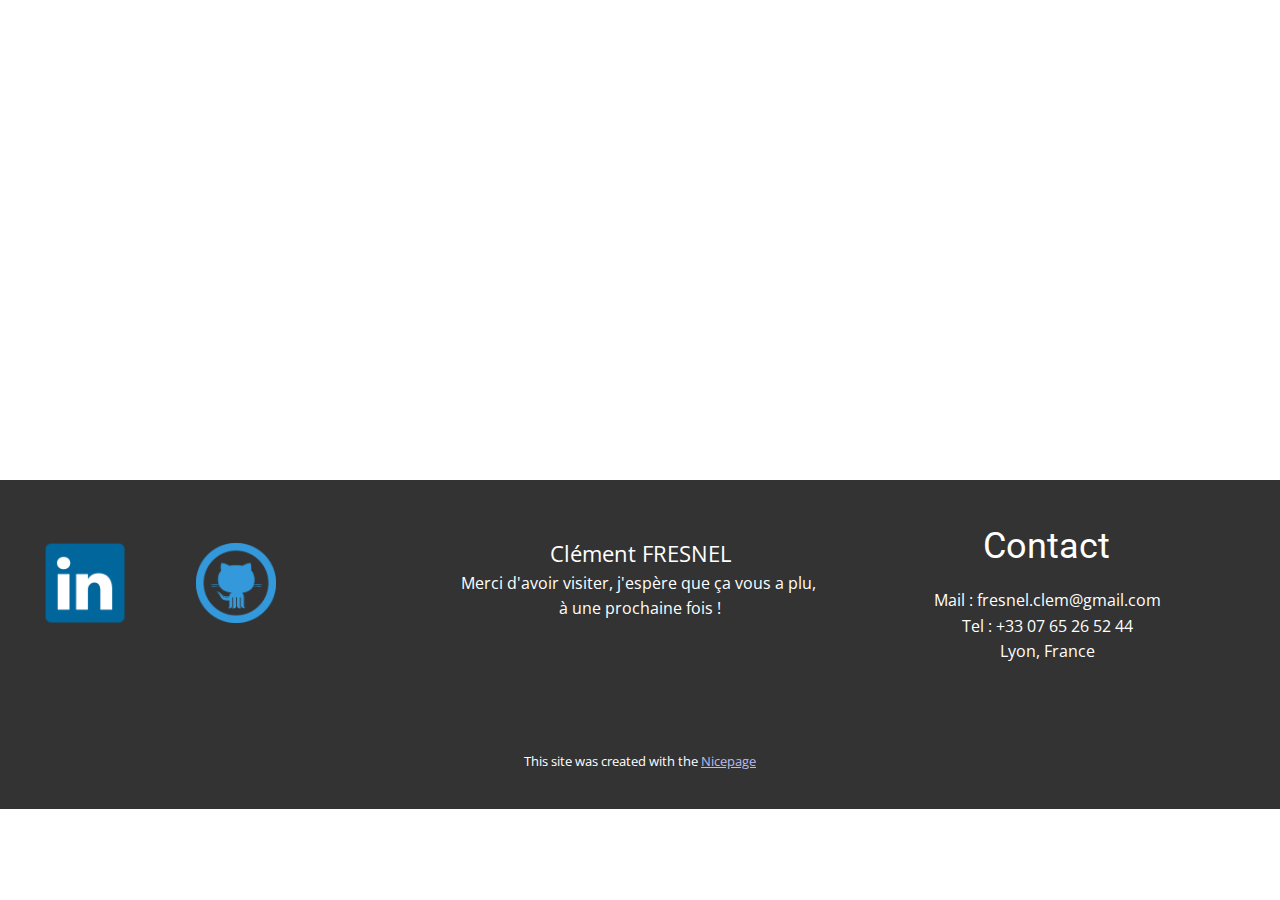
<file: Contact.html>
<!DOCTYPE html>
<html style="font-size: 16px;" lang="fr"><head>
    <meta name="viewport" content="width=device-width, initial-scale=1.0">
    <meta charset="utf-8">
    <meta name="keywords" content="Contact">
    <meta name="description" content="">
    <title>Contact</title>
    <link rel="stylesheet" href="nicepage.css" media="screen">
<link rel="stylesheet" href="Contact.css" media="screen">
    <script class="u-script" type="text/javascript" src="jquery.js" defer=""></script>
    <script class="u-script" type="text/javascript" src="nicepage.js" defer=""></script>
    <meta name="generator" content="Nicepage 6.15.2, nicepage.com">
    <link id="u-theme-google-font" rel="stylesheet" href="https://fonts.googleapis.com/css?family=Roboto:100,100i,300,300i,400,400i,500,500i,700,700i,900,900i|Open+Sans:300,300i,400,400i,500,500i,600,600i,700,700i,800,800i">
    
    
    
    <script type="application/ld+json">{
		"@context": "http://schema.org",
		"@type": "Organization",
		"name": "Portfolio"
}</script>
    <meta name="theme-color" content="#494dbb">
    <meta property="og:title" content="Contact">
    <meta property="og:type" content="website">
  <meta data-intl-tel-input-cdn-path="intlTelInput/"></head>
  <body data-path-to-root="./" data-include-products="false" class="u-body u-xl-mode" data-lang="fr"><header class="u-clearfix u-header u-header" id="sec-ab6c"><div class="u-clearfix u-sheet u-sheet-1"></div></header>
    <section class="u-clearfix u-section-1" id="sec-e883">
      <div class="u-clearfix u-sheet u-sheet-1"></div>
    </section>
    
    
    
    <footer class="u-align-center u-clearfix u-footer u-grey-80 u-footer" id="sec-262b"><div class="u-clearfix u-sheet u-valign-middle-lg u-valign-middle-xl u-sheet-1">
        <h2 class="u-text u-text-default u-text-1">Contact</h2>
        <p class="u-text u-text-default u-text-2">
          <span style="font-size: 1.375rem;">Clément FRESNEL</span>
          <br>Merci d'avoir visiter, j'espère que ça vous a plu,&nbsp;<br>à une prochaine fois !
        </p>
        <img class="u-image u-image-contain u-image-default u-preserve-proportions u-image-1" src="images/logo-linkedin-icon-1536.png" alt="" data-image-width="1536" data-image-height="1536">
        <img class="u-image u-image-contain u-image-default u-preserve-proportions u-image-2" src="images/github_PNG28.png" alt="" data-image-width="1373" data-image-height="1373">
        <p class="u-text u-text-default u-text-3">Mail : fresnel.clem@gmail.com<br>Tel : +33 07 65 26 52 44<br>Lyon, France
        </p>
      </div></footer>
    <section class="u-backlink u-clearfix u-grey-80">
      <p class="u-text">
        <span>This site was created with the </span>
        <a class="u-link" href="https://nicepage.com/" target="_blank" rel="nofollow">
          <span>Nicepage</span>
        </a>
      </p>
    </section>
  
</body></html>
</file>
